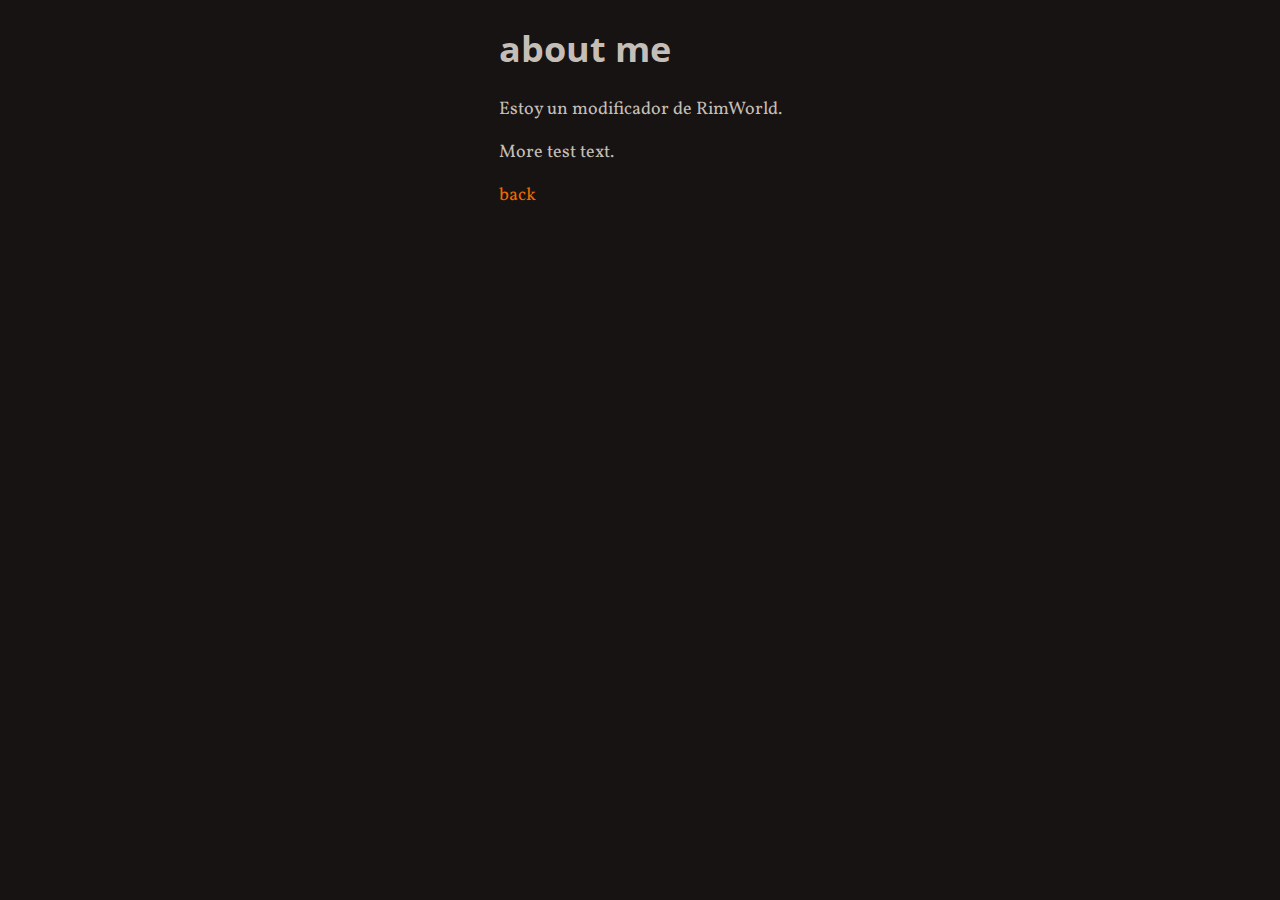
<file: AboutMe.html>
<!DOCTYPE html>
<html>
	<head>
		<meta charset="utf-8">
		<title>about me</title>
		<link href="stylesheet.css" rel="stylesheet" type="text/css">
		<link href="https://fonts.googleapis.com/css?family=Vollkorn" rel="stylesheet" type="text/css"/>
		<link href="https://fonts.googleapis.com/css?family=Open+Sans" rel="stylesheet" type="text/css"/>
	</head>
	<body>
		<div class="flex">
			<div>
				<h1>about me</h1>
				<!-- from lipsum.com -->
				<p>Estoy un modificador de RimWorld.</p>
				<p>More test text.</p>
				<p><a href="index.html">back</a></p>
			</div>
		</div>
	</body>
</html>
</file>
<file: stylesheet.css>
html {
  font-size: 18px;
  background-color: #161312;
  color: #c5beb8;
  font-family: "Vollkorn", serif;
  height: 100%;
}

body {
  margin: 0px;
  height: 100%;
  align-items: center;
  display: flex;
  flex-direction: column;
}

.visual-header {
  align-self: stretch;
  flex-direction: column;
  display: flex block;
}

.visual-header > nav {
  align-self: center;
  width: 50%;
  flex-direction: row;
  display: block flex;
  margin: 0 0 0 0;
}

.nav-item, .nav-item-selected {
  padding: 4px 4px;
  box-sizing: border-box;
  margin-right: -1.5%;
  background: #2f2a26;
  width: 21.1822660099%;
  clip-path: polygon(7% 0%, 93% 0%, 100% 100%, 0% 100%);
  filter: drop-shadow(30px 100px black);
}
.nav-item > div, .nav-item-selected > div {
  margin: auto;
  text-align: center;
  color: #c5beb8;
}
.nav-item-selected {
  background: #48413b;
}

a.nav-item:hover, a.nav-item-selected:hover, a.nav-item:focus, a.nav-item-selected:focus {
  background-color: #ee6900;
  text-decoration: none;
}
a.nav-item:hover > div, a.nav-item-selected:hover > div, a.nav-item:focus > div, a.nav-item-selected:focus > div {
  color: #161312;
}

main {
  background: #48413b;
  color: #c5beb8;
  width: 50%;
  flex: 1 1 auto;
}

article {
  padding: 1% 2%;
}

a {
  text-decoration: none;
}

a:link {
  color: #ee6900;
}

a:visited {
  color: #5f2a00;
}

a:hover, a:focus {
  text-decoration: underline;
}

h1, h2 {
  font-family: "Open Sans", sans-serif;
}

/*# sourceMappingURL=stylesheet.css.map */
</file>
